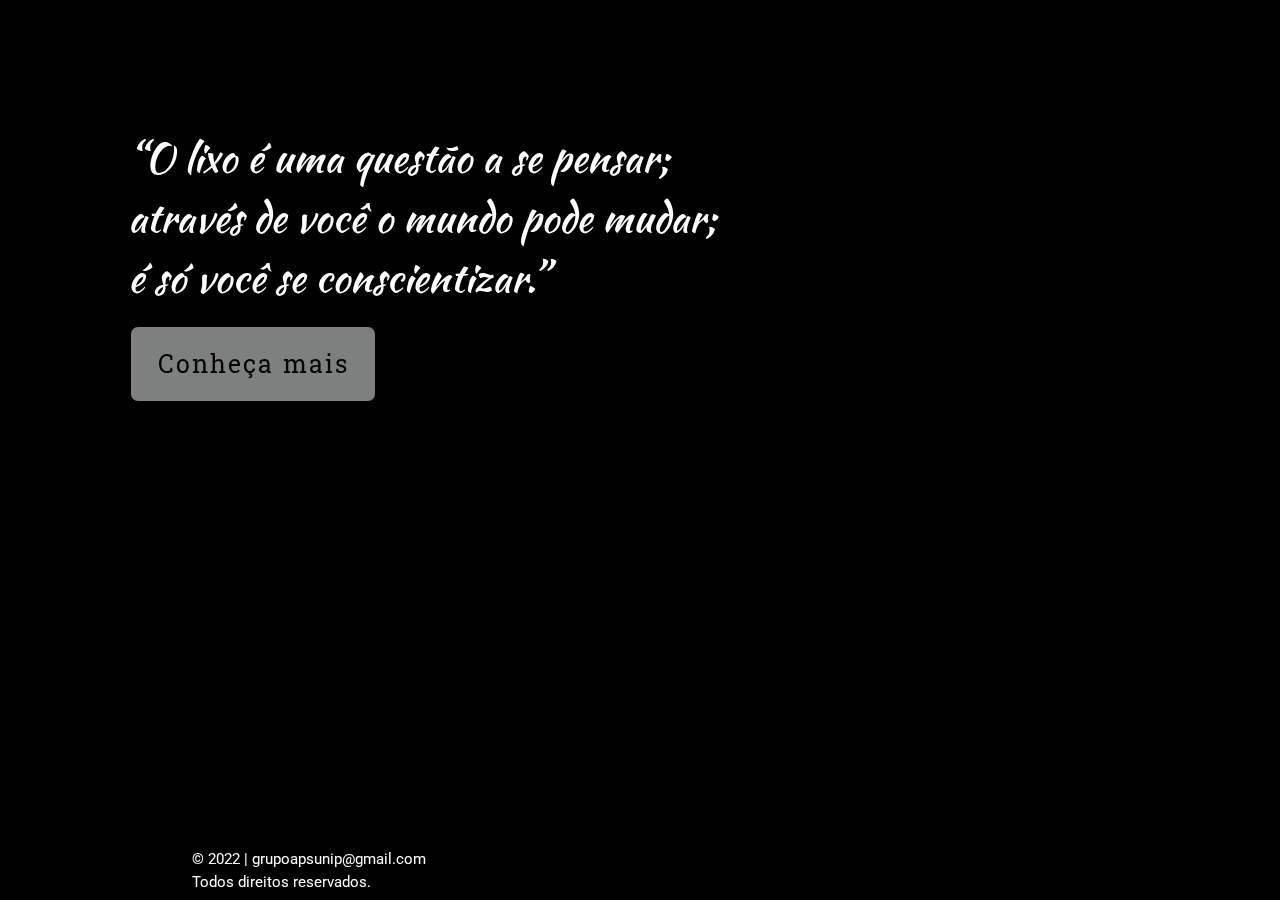
<file: index.html>
<!DOCTYPE html>
<html lang="en">
<head>
    <meta charset="UTF-8">
    <meta http-equiv="X-UA-Compatible" content="IE=edge">
    <meta name="viewport" content="width=device-width, initial-scale=1.0">
    <link rel="stylesheet" href="css/normalize.css">
    <link rel="stylesheet" href="css/style.css">
    <link rel="shortcut icon" href="#" type="image/x-icon" />
    <title>Ewaster</title>
</head>
<body>
    <div class="crossfade">
        <figure></figure>      
        <figure></figure>     
        <figure></figure>      
        <figure></figure>     
        <figure></figure>
        <div class="bg-preto">
            <div class="bg-branco">
                <p class="tx-index">
                    &ldquo;O lixo é uma questão a se pensar;<br>através de você o mundo pode mudar;
                    <br> é só você se conscientizar.&rdquo;
                </p>
                <a href="definicao.html">
                    <div class="botao-site">
                        <p class="txbotao">Conheça mais</p>
                    </div>
                </a>
            </div>
        </div>
        <div class="footer">
            <p class="classep">
                &#169 2022 | grupoapsunip@gmail.com<br>Todos direitos reservados.
            </p>
        </div>
    </div>
</body>
</html>
</file>
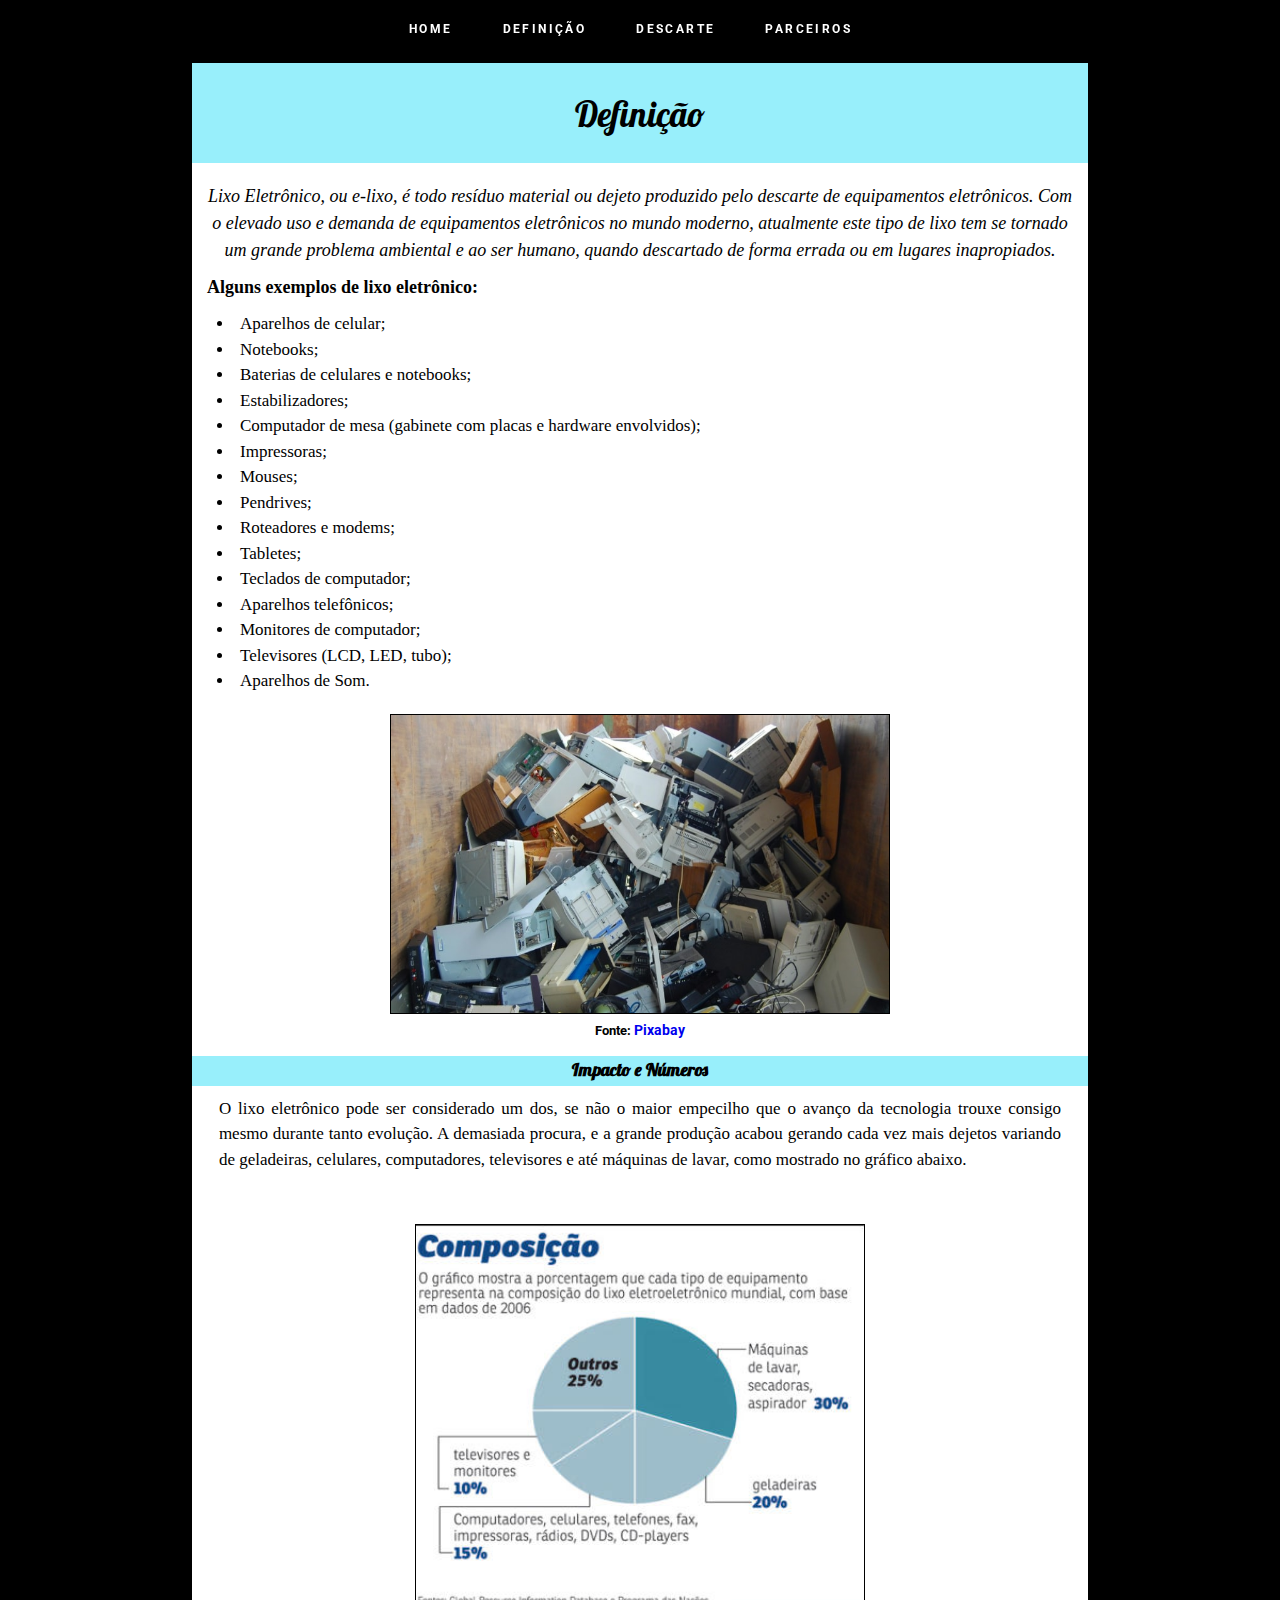
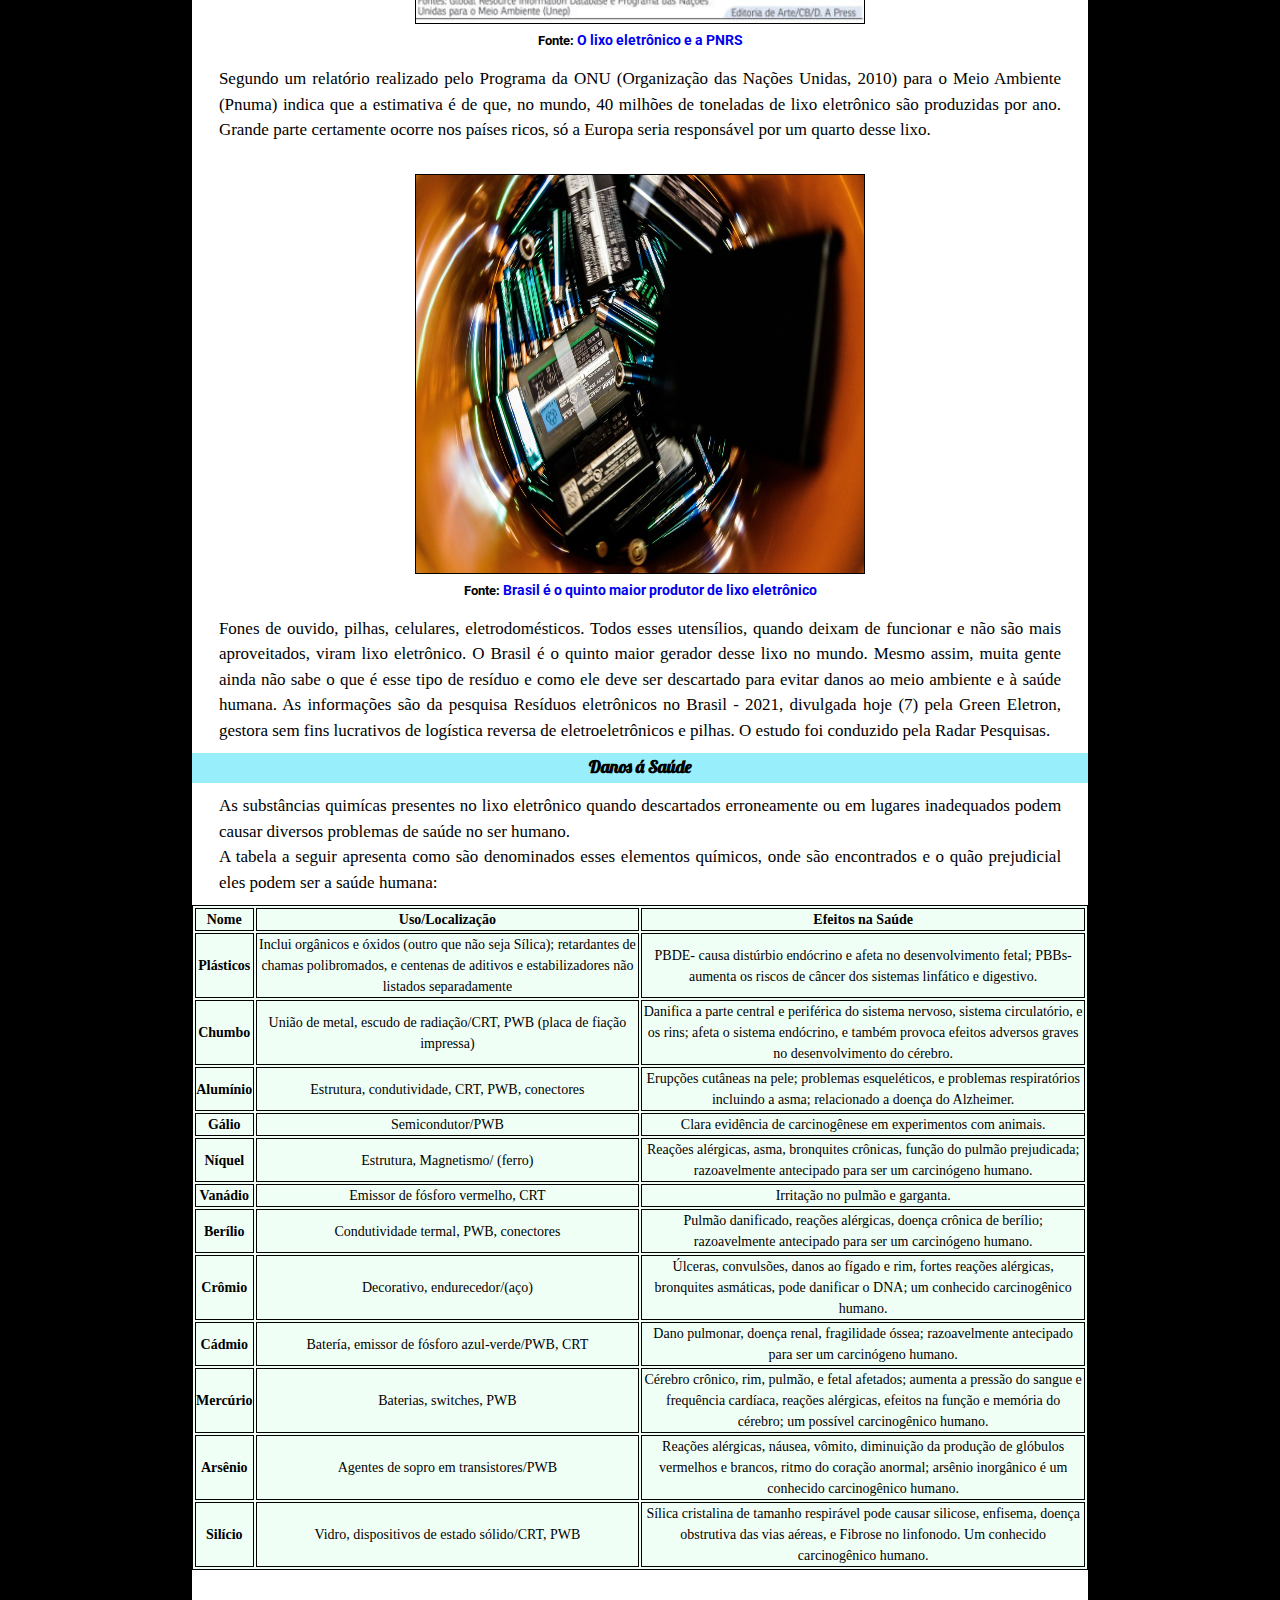
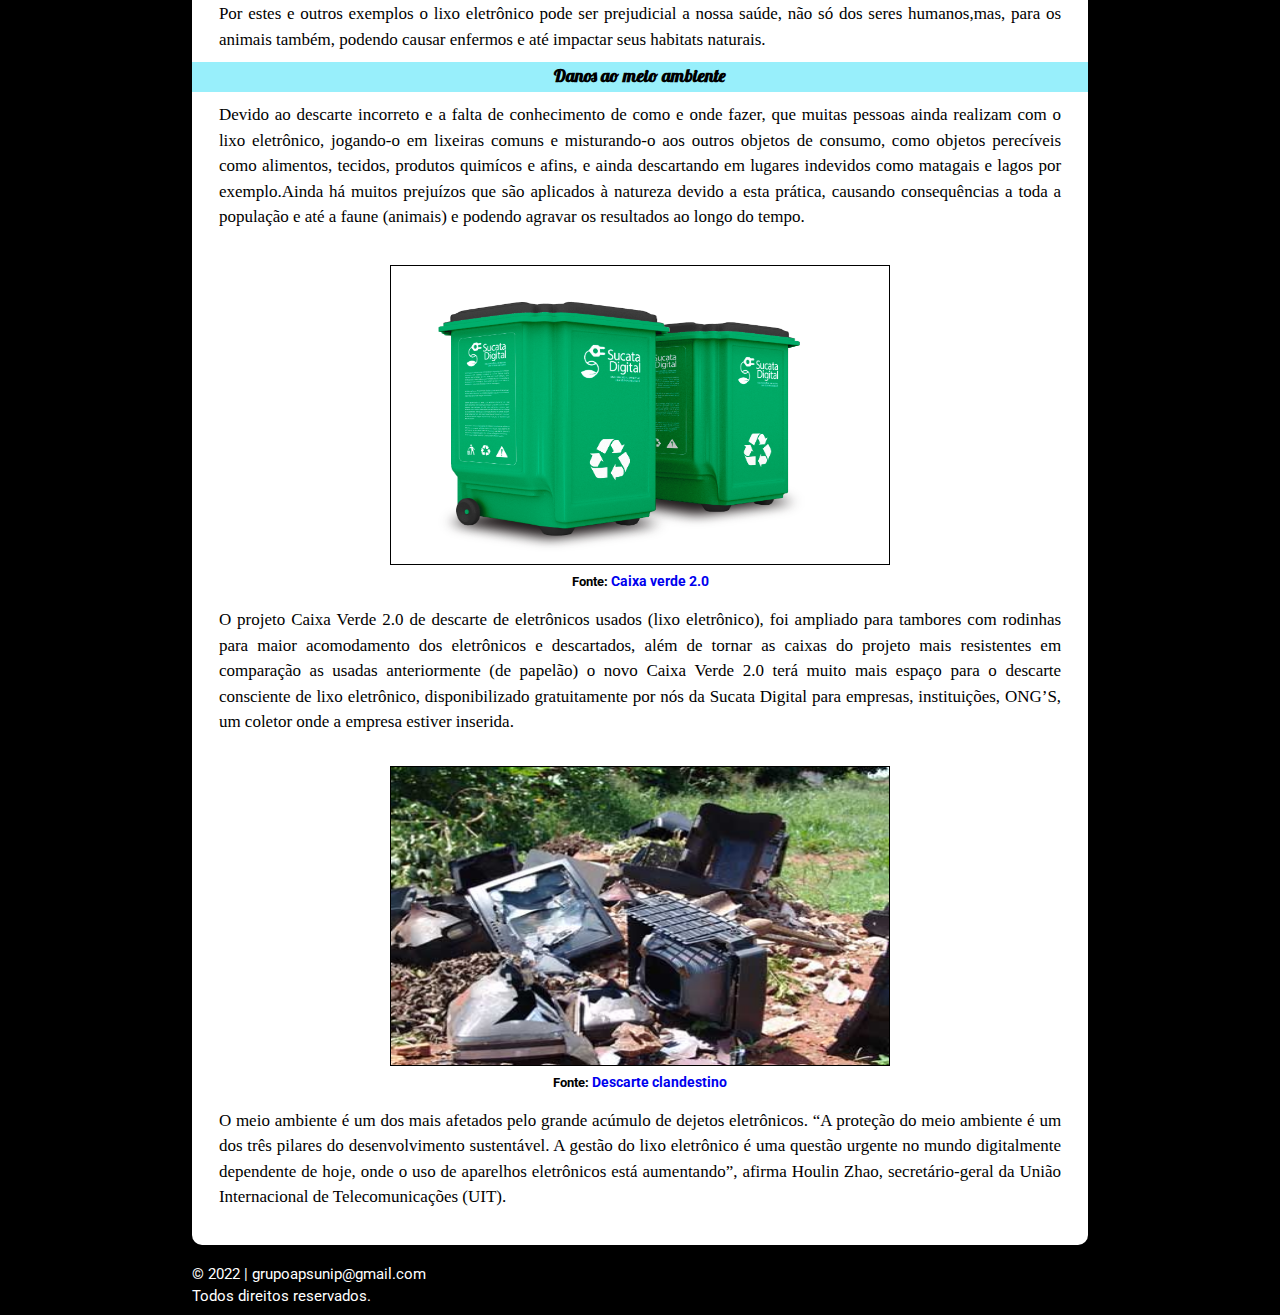
<file: definicao.html>
<!DOCTYPE html>
<html lang="en">
<head>
    <meta charset="UTF-8">
    <meta http-equiv="X-UA-Compatible" content="IE=edge">
    <meta name="viewport" content="width=device-width, initial-scale=1.0">
    <link rel="stylesheet" href="css/style.css">
    <!-- <link rel="shortcut icon" href="css/imagens/icone.ico" type="image/x-icon"/> -->
    <title>definicao</title>
</head>
<body>
    <div class="menu">
        <ul class="menu-list">
            <li><a href="index.html">Home</a></li>
            <li><a href="definicao.html">Definição</a></li>
            <li><a href="descarte.html">Descarte</a></li>
            <li><a href="parceiros.html">Parceiros</a></li>
        </ul>
    </div>
    <br><br><br>
    <div class="wrap">
        <div class="titulo-div">
            <p class="tit">Definição</p>
        </div>
        <div class="subtitulo-div">
            <p class="subt">
                Lixo Eletrônico, ou e-lixo, é todo resíduo material ou dejeto produzido pelo descarte de equipamentos eletrônicos. Com o elevado uso e demanda de equipamentos eletrônicos no mundo moderno, atualmente este tipo de lixo tem se tornado um grande problema ambiental e ao ser humano, quando descartado de forma errada ou em lugares inapropiados.
            </p>               
        </div>
        <p class="subt-n">Alguns exemplos de lixo eletrônico:</p>
        <div class="lista">
            <ul>
                <li>Aparelhos de celular;</li>
                <li>Notebooks;</li>
                <li>Baterias de celulares e notebooks;</li>
                <li>Estabilizadores;</li>
                <li>Computador de mesa (gabinete com placas e hardware envolvidos);</li>
                <li>Impressoras;</li>
                <li>Mouses;</li>
                <li>Pendrives;</li>
                <li>Roteadores e modems;</li>
                <li>Tabletes;</li>
                <li>Teclados de computador;</li>
                <li>Aparelhos telefônicos;</li>
                <li>Monitores de computador;</li>
                <li>Televisores	(LCD, LED, tubo);</li>
                <li>Aparelhos de Som.</li>
            </ul>
        </div>
        <div class="lixo">
            <center>
                <img src="./css/img/lixo2.jpeg" alt="Lixo eletrônico" height="300" width="500" border="1">
            </center>
            <h3 class="fonte-h3">Fonte: <a class="fonte" href="https://pixabay.com/photos/computer-scrap-metal-technology-2049019/" target="_blank" rel="noopener noreferrer">Pixabay</a></h3>
            <div class="divc">
                <center>
                    <h1>Impacto e Números</h1>
                </center>
            </div>
            <p>
                O lixo eletrônico pode ser considerado um dos, se não o maior empecilho que o avanço da tecnologia trouxe consigo mesmo durante tanto evolução. A demasiada procura, e a grande produção acabou gerando cada vez mais dejetos variando de geladeiras, celulares, computadores, televisores e até máquinas de lavar, como mostrado no gráfico abaixo. 
            </p>
            <br><br>
            <center>
                <img src="./css/img/lixotec.jpg" alt="Lixo eletrônico" height="400" width="450" border="1">
            </center>
            <h3 class="fonte-h3">Fonte: <a class="fonte" href="http://futurambiental.blogspot.com/2010/08/o-lixo-eletronico-e-pnrs.html?m=1" target="_blank" rel="noopener noreferrer">O lixo eletrônico e a PNRS</a></h3>
            <p>
                Segundo um relatório realizado pelo Programa da ONU (Organização das Nações Unidas, 2010) para o Meio Ambiente (Pnuma) indica que a estimativa é de que, no mundo, 40 milhões de toneladas de lixo eletrônico são produzidas por ano. Grande parte certamente ocorre nos países ricos, só a Europa seria responsável por um quarto desse lixo.
            </p>
            <br>
            <center>
                <img src="./css/img/brasilquinto.jpg" alt="Lixo eletrônico" height="400" width="450" border="1">
            </center>
            <h3 class="fonte-h3">Fonte: <a class="fonte" href="https://agenciabrasil.ebc.com.br/geral/noticia/2021-10/brasil-e-o-quinto-maior-produtor-de-lixo-eletronico" target="_blank" rel="noopener noreferrer">Brasil é o quinto maior produtor de lixo eletrônico</a></h3>
            <p>
                Fones de ouvido, pilhas, celulares, eletrodomésticos. Todos esses utensílios, quando deixam de funcionar e não são mais aproveitados, viram lixo eletrônico. O Brasil é o quinto maior gerador desse lixo no mundo. Mesmo assim, muita gente ainda não sabe o que é esse tipo de resíduo e como ele deve ser descartado para evitar danos ao meio ambiente e à saúde humana. 

                As informações são da pesquisa Resíduos eletrônicos no Brasil - 2021, divulgada hoje (7) pela Green Eletron, gestora sem fins lucrativos de logística reversa de eletroeletrônicos e pilhas. O estudo foi conduzido pela Radar Pesquisas.
            </p>
            <div class="divc">
                <center>
                    <h1>Danos á Saúde</h1>
                </center>
            </div>
            <p>
                As substâncias quimícas presentes no lixo eletrônico quando descartados erroneamente ou em lugares inadequados podem causar diversos problemas de saúde no ser humano.<br />A tabela a seguir apresenta como são denominados esses elementos químicos, onde são encontrados e o quão prejudicial eles podem ser a saúde humana:<br />
            </p>

            <table>
                <tr> 
                    <th> Nome </th>
                    <th> Uso/Localização </th>
                    <th> Efeitos na Saúde </th>
                </tr>
                <tr> 
                    <th> Plásticos </th>
                    <td> Inclui orgânicos e óxidos (outro que não seja Sílica); retardantes de chamas polibromados, e centenas de aditivos e estabilizadores não listados separadamente </td> 
                    <td> PBDE- causa distúrbio endócrino e afeta no desenvolvimento fetal; PBBs- aumenta os riscos de câncer dos sistemas linfático e digestivo. </td> 
                </tr>
                <tr> 
                    <th> Chumbo </th>
                    <td> União de metal, escudo de radiação/CRT, PWB (placa de fiação impressa) </td>
                    <td> Danifica a parte central e periférica do sistema nervoso, sistema circulatório, e os rins; afeta o sistema endócrino, e também provoca efeitos adversos graves no desenvolvimento do cérebro. </td> 
                </tr>
                <tr> 
                    <th> Alumínio </th>
                    <td> Estrutura, condutividade, CRT, PWB, conectores </td>
                    <td> Erupções cutâneas na pele; problemas esqueléticos, e problemas respiratórios incluindo a asma; relacionado a doença do Alzheimer. </td>
                </tr>
                <tr> 
                    <th> Gálio </th>
                    <td> Semicondutor/PWB </td>
                    <td> Clara evidência de carcinogênese em experimentos com animais. </td> 
                </tr>
                <tr> 
                    <th> Níquel </th>
                    <td> Estrutura, Magnetismo/ (ferro) </td> 
                    <td> Reações alérgicas, asma, bronquites crônicas, função do pulmão prejudicada; razoavelmente antecipado para ser um carcinógeno humano. </td>
                </tr>
                <tr> 
                    <th> Vanádio </th> 
                    <td> Emissor de fósforo vermelho, CRT </td> 
                    <td> Irritação no pulmão e garganta. </td> 
                </tr>
                <tr> 
                    <th> Berílio </th> 
                    <td> Condutividade termal, PWB, conectores </td> 
                    <td> Pulmão danificado, reações alérgicas, doença crônica de berílio; razoavelmente antecipado para ser um carcinógeno humano. </td> 
                </tr>
                <tr> 
                    <th> Crômio </th> 
                    <td> Decorativo, endurecedor/(aço) </td> 
                    <td> Úlceras, convulsões, danos ao fígado e rim, fortes reações alérgicas, bronquites asmáticas, pode danificar o DNA; um conhecido carcinogênico humano. </td> 
                </tr>
                <tr> 
                    <th> Cádmio </th> 
                    <td> Batería, emissor de fósforo azul-verde/PWB, CRT </td> 
                    <td> Dano pulmonar, doença renal, fragilidade óssea; razoavelmente antecipado para ser um carcinógeno humano. </td> 
                </tr>
                <tr> 
                    <th> Mercúrio </th> 
                    <td> Baterias, switches, PWB  </td> 
                    <td> Cérebro crônico, rim, pulmão, e fetal afetados; aumenta a pressão do sangue e frequência cardíaca, reações alérgicas, efeitos na função e memória do cérebro; um possível carcinogênico humano. </td> 
                </tr>
                <tr> 
                    <th> Arsênio </th> 
                    <td> Agentes de sopro em transistores/PWB </td> 
                    <td> Reações alérgicas, náusea, vômito, diminuição da produção de glóbulos vermelhos e brancos, ritmo do coração anormal; arsênio inorgânico é um conhecido carcinogênico humano. </td> 
                </tr>
                <tr> 
                    <th> Silício </th> 
                    <td> Vidro, dispositivos de estado sólido/CRT, PWB </td> 
                    <td> Sílica cristalina de tamanho respirável pode causar silicose, enfisema, doença obstrutiva das vias aéreas, e  Fibrose no linfonodo. Um conhecido carcinogênico humano. </td> 
                </tr>
            </table>
            <br>

            <p>
                Por estes e outros exemplos o lixo eletrônico pode ser prejudicial a nossa saúde, não só dos seres humanos,mas, para os animais também, podendo causar enfermos e até impactar seus habitats naturais. <br />
            </p>

            <div class="divc">
                <center>
                    <h1>Danos ao meio ambiente</h1>
                </center>
            </div>
            <p>
                Devido ao descarte incorreto e a falta de conhecimento de como e onde fazer, que muitas pessoas ainda realizam com o lixo eletrônico, jogando-o em lixeiras comuns e misturando-o aos outros objetos de consumo, como objetos perecíveis como alimentos, tecidos, produtos quimícos e afins, e ainda descartando em lugares indevidos como matagais e lagos por exemplo.Ainda há muitos prejuízos que são aplicados à natureza devido a esta prática, causando consequências a toda a população e até a faune (animais) e podendo agravar os resultados ao longo do tempo.<br /><br />
            </p>

            <center>
                <img src="./css/img/caixa-2.0-1.0.png" alt="Lixo eletrônico" height="300" width="500" border="1">
            </center>
            
            <h3 class="fonte-h3">Fonte: <a class="fonte" href="https://sucatadigital.com.br/caixa-verde-2-0/" target="_blank" rel="noopener noreferrer">Caixa verde 2.0</a></h3>
            <p>
                O projeto Caixa Verde 2.0 de descarte de eletrônicos usados (lixo eletrônico), foi ampliado para tambores com rodinhas para maior acomodamento dos eletrônicos e descartados, além de tornar as caixas do projeto mais resistentes em comparação as usadas anteriormente (de papelão) o novo Caixa Verde 2.0 terá muito mais espaço para o descarte consciente de lixo eletrônico, disponibilizado gratuitamente por nós da Sucata Digital para empresas, instituições, ONG’S, um coletor onde a empresa estiver inserida.
            </p>
            <br>
            <center>
                <img src="./css/img/descarteImproprio.jpg" alt="Lixo eletrônico" height="300" width="500" border="1">
            </center>
            <h3 class="fonte-h3">Fonte: <a class="fonte" href="https://www.assiscity.com/?b=12038" target="_blank" rel="noopener noreferrer">Descarte clandestino</a> </h3>
            <p>
                O meio ambiente é um dos mais afetados pelo grande acúmulo de dejetos eletrônicos. 
                “A proteção do meio ambiente é um dos três pilares do desenvolvimento sustentável. A gestão do lixo eletrônico é uma questão urgente no mundo digitalmente dependente de hoje, onde o uso de aparelhos eletrônicos está aumentando”, afirma Houlin Zhao, secretário-geral da União Internacional de Telecomunicações 
                (UIT).
            </p>
        </div>
    </div>
    <div class="footer-page">
        <p class="classep">
            &#169 2022 | grupoapsunip@gmail.com<br>Todos direitos reservados. 
        </p>
    </div>
</body>
</html>
</file>
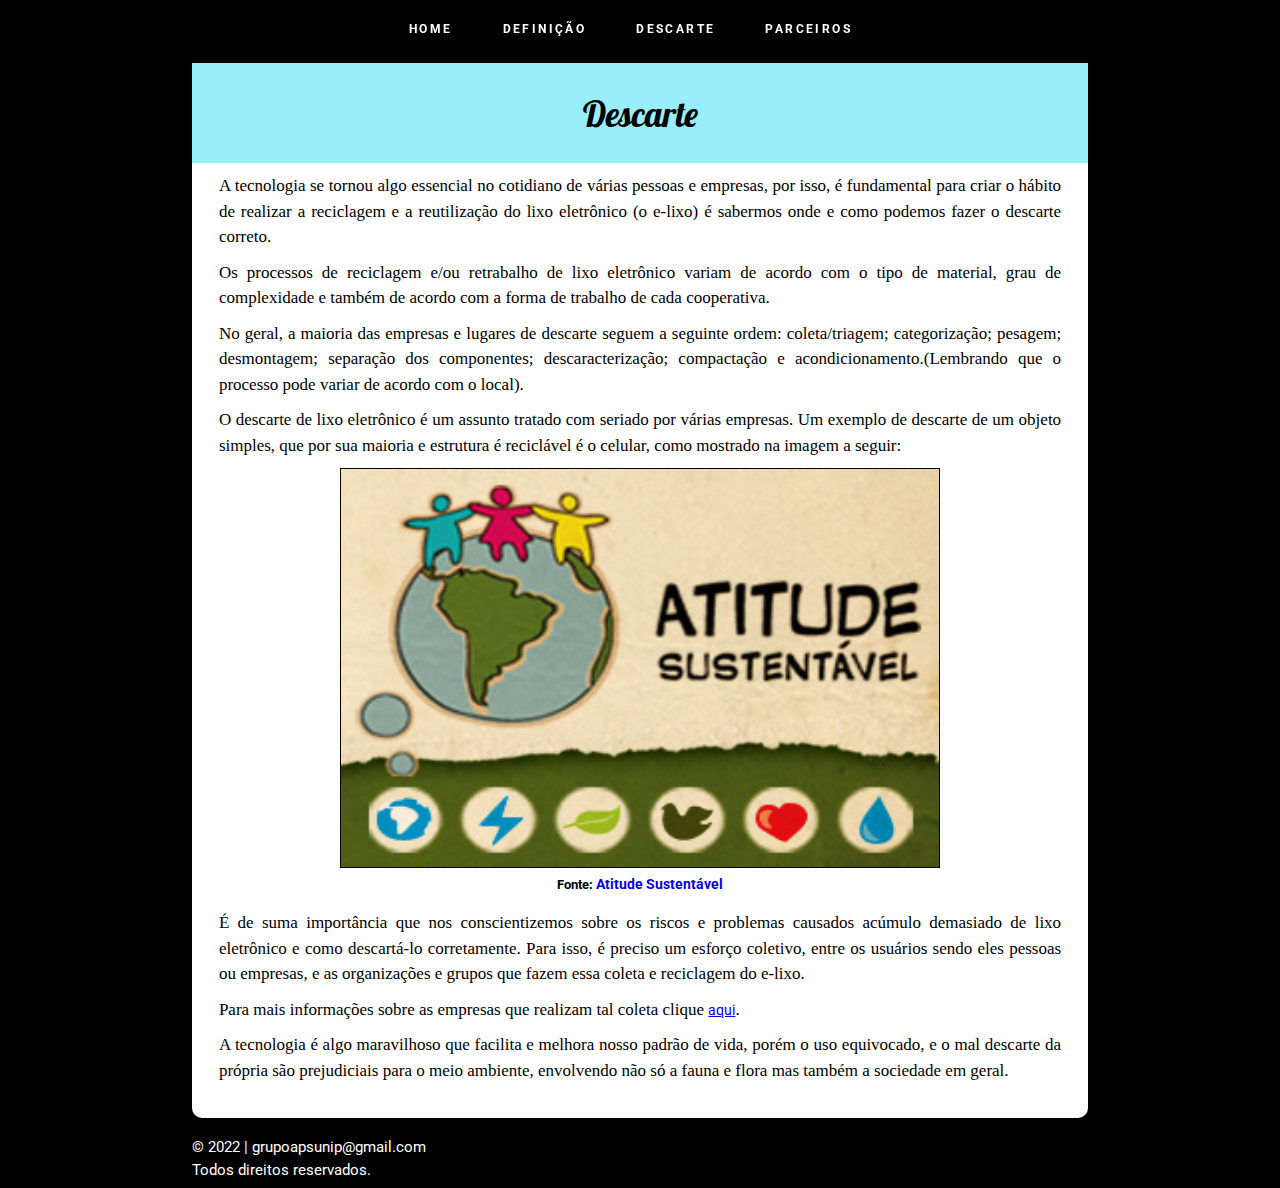
<file: descarte.html>
<!DOCTYPE html>
<html lang="en">
<head>
    <meta charset="UTF-8">
    <meta http-equiv="X-UA-Compatible" content="IE=edge">
    <meta name="viewport" content="width=device-width, initial-scale=1.0">
    <link rel="stylesheet" href="./css/style.css">
    <!-- <link rel="shortcut icon" href="css/imagens/icone.ico" type="image/xicon" /> -->
    <title>Descarte</title>
</head>
<body>
    <div class="menu">
        <ul class="menu-list">
            <li><a href="index.html">Home</a></li>
            <li><a href="definicao.html">Definição</a></li>
            <li><a href="descarte.html">Descarte</a></li>
            <li><a href="parceiros.html">Parceiros</a></li>
        </ul>
    </div>
    <br><br><br>
    <div class="wrap">
        <div class="titulo-div">
            <p class="tit">Descarte</p>
        </div>
        <div class="lixo">
            <p>
                A tecnologia se tornou algo essencial no cotidiano de várias pessoas e empresas, por isso, é fundamental para criar o hábito de realizar a reciclagem e a reutilização do lixo eletrônico (o e-lixo) é sabermos onde e como podemos fazer o descarte correto.
            </p>
            <p>
                Os processos de reciclagem e/ou retrabalho de lixo eletrônico variam de acordo com o tipo de material, grau de complexidade e também de acordo com a forma de trabalho de cada cooperativa.
            </p>
            <p>
                No geral, a maioria das empresas e lugares de descarte seguem a seguinte ordem: coleta/triagem; categorização; pesagem; desmontagem; separação dos componentes; descaracterização; compactação e acondicionamento.(Lembrando que o processo pode variar de acordo com o local).
            </p>
            <p>
                O descarte de lixo eletrônico é um assunto tratado com seriado por várias empresas. Um exemplo de descarte de um objeto simples, que por sua maioria e estrutura é reciclável é o celular, como mostrado na imagem a seguir:
            </p>
            <center>
                <img src="./css/img/atitude-sustentavel-12.jpg"  alt="Lixo eletrônico" height="400" 	width="600" border="1">
            </center>
            <h3 class="fonte-h3">Fonte: <a class="fonte" href="http://atitudesustentavel.com.br/" target="_blank" rel="noopener noreferrer">Atitude Sustentável</a> </h3>
            <p>
                É de suma importância que nos conscientizemos sobre os riscos e problemas causados acúmulo demasiado de lixo eletrônico e como descartá-lo corretamente. Para isso, é preciso um esforço coletivo, entre os usuários sendo eles pessoas ou empresas, e as organizações e grupos que fazem essa coleta e reciclagem do e-lixo.
            </p>
            <p> 
                Para mais informações sobre as empresas que realizam tal coleta clique 
                <a href="parceiros.html">aqui</a>.
            </p>
            <p>
                A tecnologia é algo maravilhoso que facilita e melhora nosso padrão de vida, porém o uso equivocado, e o mal descarte da própria são prejudiciais para o meio ambiente, envolvendo não só a fauna e flora mas também a sociedade em geral.
            </p>
        </div>
    </div>
    <div class="footer-page">
        <p class="classep">
            &#169 2022 | grupoapsunip@gmail.com<br>Todos direitos reservados.</p>
        </p>
    </div>
</body>
</html>
</file>
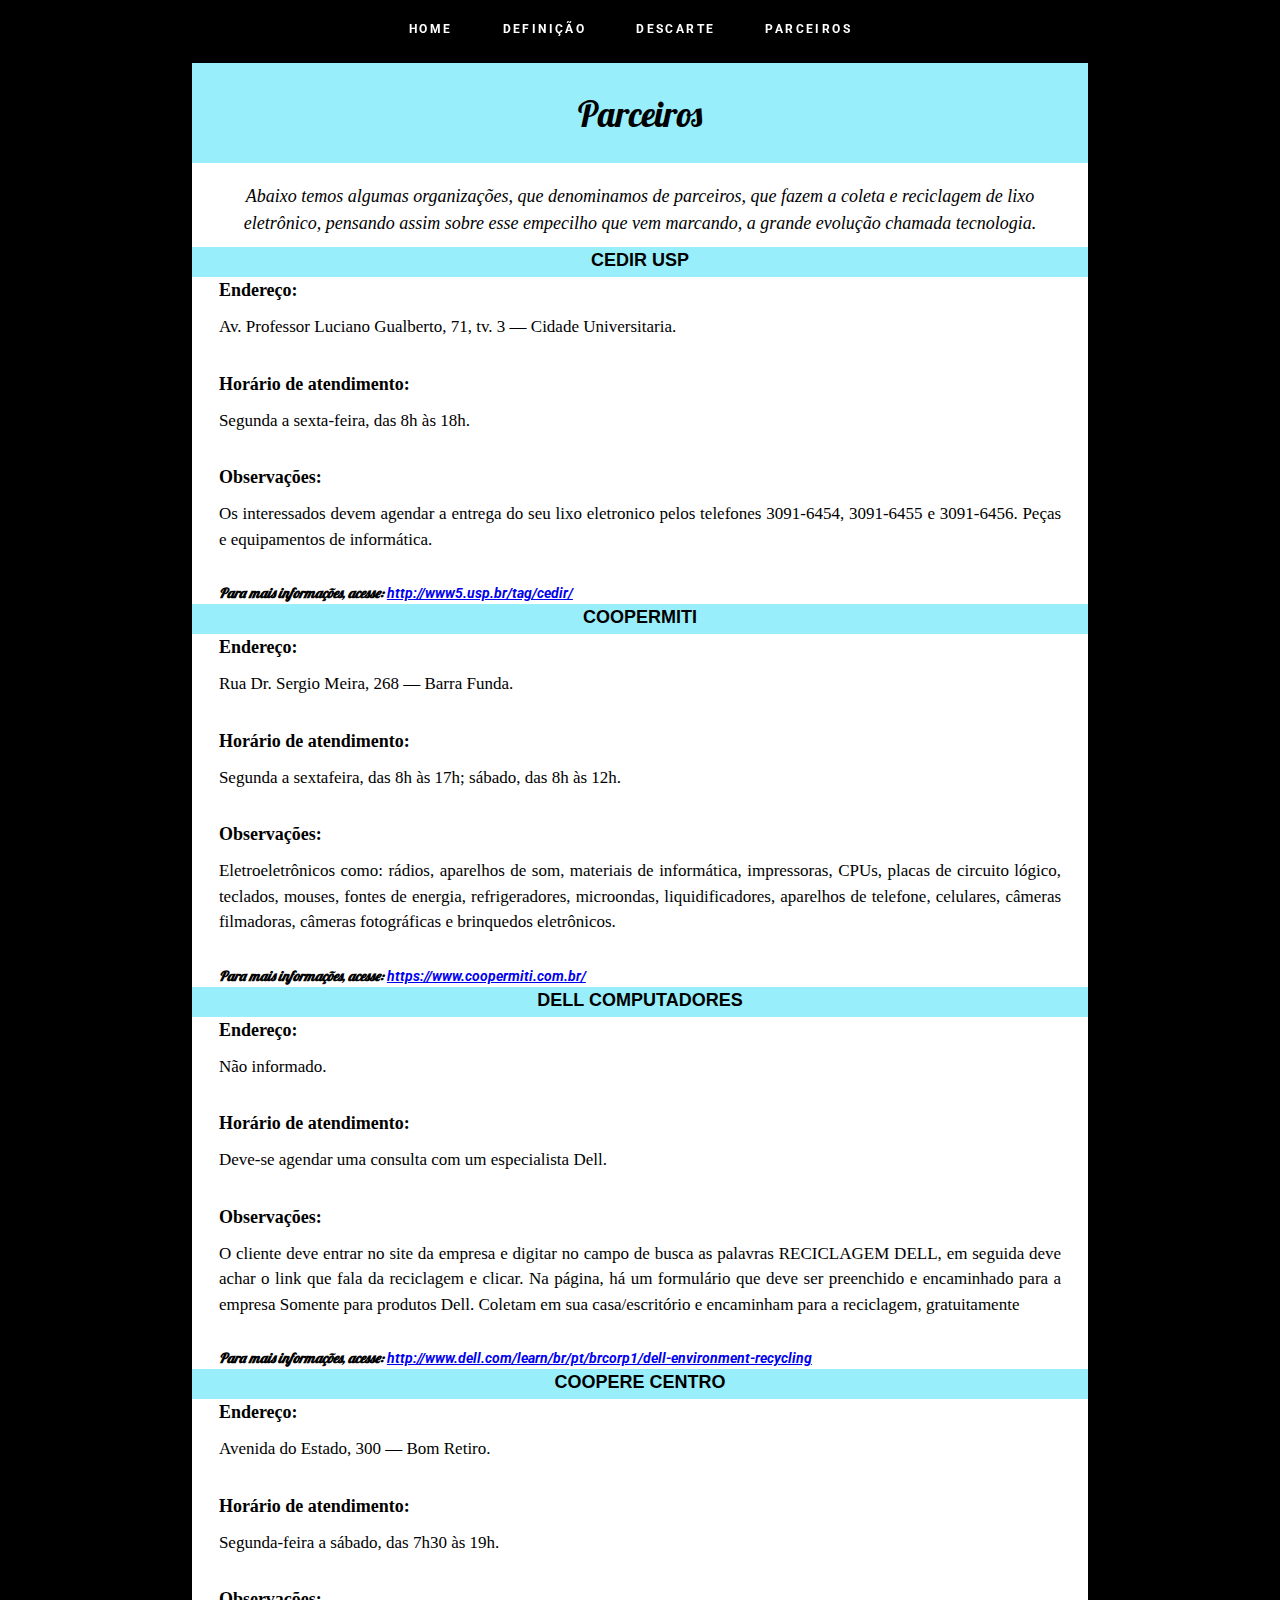
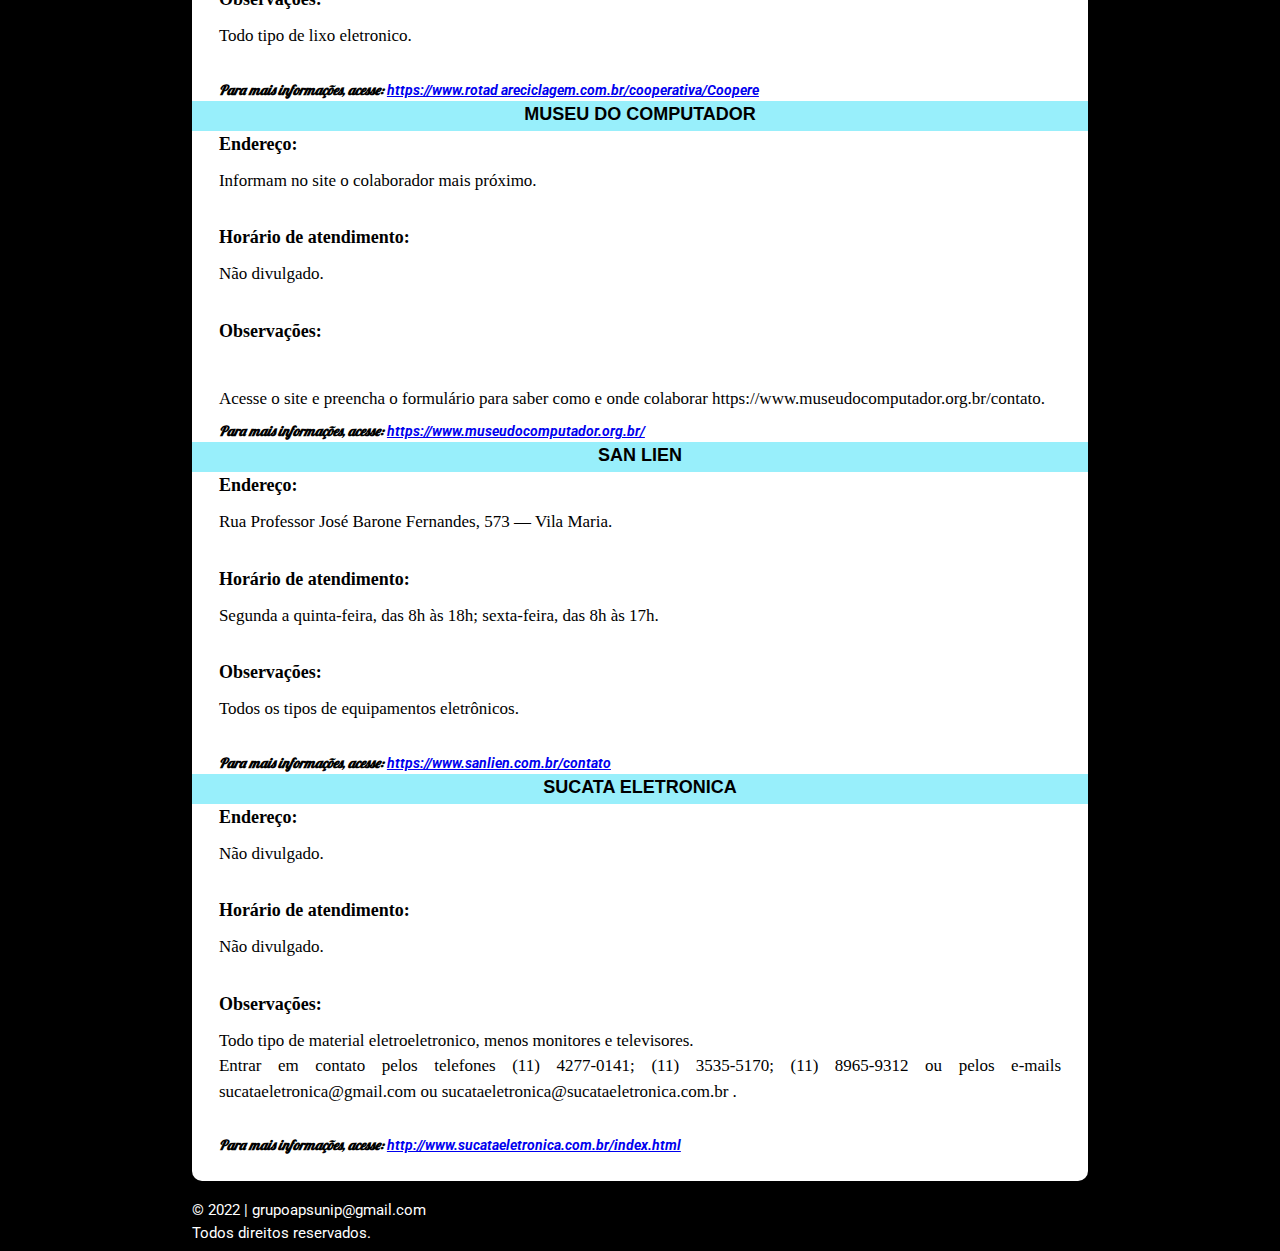
<file: parceiros.html>
<!DOCTYPE html>
<html lang="en">
<head>
    <meta charset="UTF-8">
    <meta http-equiv="X-UA-Compatible" content="IE=edge">
    <meta name="viewport" content="width=device-width, initial-scale=1.0">
    <link rel="stylesheet" href="./css/style.css">
    <!-- <link rel="shortcut icon" href="css/imagens/icone.ico" type="image/xicon" /> -->
    <title>Parceiros</title>
</head>
<body>
    <div class="menu">
        <ul class="menu-list">
            <li><a href="index.html">Home</a></li>
            <li><a href="definicao.html">Definição</a></li>
            <li><a href="descarte.html">Descarte</a></li>
            <li><a href="parceiros.html">Parceiros</a></li>
        </ul>
    </div>
    <br><br><br>
    <div class="wrap">
        <div class="titulo-div">
            <p class="tit">Parceiros</p>
        </div> 
        <div class="subtitulo-div">
            <p class="subt">
                Abaixo temos algumas organizações, que denominamos de parceiros, que fazem a coleta e reciclagem de lixo eletrônico, pensando assim sobre esse empecilho que vem marcando, a grande evolução chamada tecnologia.
            </p>
        </div>
        <div class="lixo">
            <div class="divc">
                <center>
                    <h1 id="sub-divc">CEDIR USP</h1>
                </center>
            </div>
            <strong>Endereço: </strong>
            <p>Av. Professor Luciano Gualberto, 71, tv. 3 &#8212; Cidade Universitaria.</p>
            <br>
            <strong>Horário de atendimento: </strong>
            <p>Segunda a sexta-feira, das 8h às 18h.</p>
            <br>  
            <strong>Observações: </strong>
            <p>Os interessados devem agendar a entrega do seu lixo eletronico pelos telefones 3091-6454, 3091-6455 e 3091-6456. Peças e equipamentos de informática.</p>
            <br>
            <h2>Para mais informações, acesse: 
                <a href="http://www5.usp.br/tag/cedir/">http://www5.usp.br/tag/cedir/</a>
            </h2>
            <div class="divc">
                <center>
                    <h1 id="sub-divc">COOPERMITI</h1>
                </center>
            </div>
            <strong>Endereço: 
            </strong>
            <p>Rua Dr. Sergio Meira, 268 &#8212; Barra Funda.</p>
            <br>
            <strong>Horário de atendimento: </strong>
            <p>Segunda a sextafeira, das 8h às 17h; sábado, das 8h às 12h.</p>
            <br>  
            <strong>Observações: </strong>
            <p>Eletroeletrônicos como: rádios, aparelhos de som, materiais de informática, impressoras, CPUs, placas de circuito lógico, teclados, mouses, fontes de energia, refrigeradores, microondas, liquidificadores, aparelhos de telefone, celulares, câmeras filmadoras, câmeras fotográficas e brinquedos eletrônicos.</p>
            <br>
            <h2>Para mais informações, acesse: 
                <a href="https://www.coopermiti.com.br/">https://www.coopermiti.com.br/</a>
            </h2>
            <div class="divc">
                <center>
                    <h1 id="sub-divc">DELL COMPUTADORES </h1>
                </center>
            </div>
            <strong>Endereço: </strong>
            <p>Não informado.</p>
            <br>
            <strong>Horário de atendimento: </strong>
            <p>Deve-se agendar uma consulta com um especialista Dell.</p>
            <br>  
            <strong>Observações: </strong>
            <p>O cliente deve entrar no site da empresa e digitar no campo de busca as palavras RECICLAGEM DELL, em seguida deve achar o link que fala da reciclagem e clicar. Na página, há um formulário que deve ser preenchido e encaminhado para a empresa Somente para produtos Dell. Coletam em sua casa/escritório e encaminham para a reciclagem, gratuitamente</p>
            <br>
            <h2>Para mais informações, acesse: 
                <a href="http://www.dell.com/learn/br/pt/brcorp1/dell-environmentrecycling">http://www.dell.com/learn/br/pt/brcorp1/dell-environment-recycling</a>
            </h2>
            <div class="divc">
                <center>
                    <h1 id="sub-divc">COOPERE CENTRO</h1>
                </center>
            </div>
            <strong>Endereço: </strong>
            <p>Avenida do 	Estado, 300 &#8212; Bom Retiro.</p>
            <br>
            <strong>Horário de atendimento: </strong>
            <p>Segunda-feira a sábado, das 7h30	às 19h.</p>
            <br>  
            <strong>Observações: </strong>
            <p>Todo tipo de lixo eletronico.</p>
            <br>
            <h2>Para mais informações, acesse: 
                <a href="https://www.rotadareciclagem.com.br/cooperativa/Coopere">https://www.rotad areciclagem.com.br/cooperativa/Coopere</a>
            </h2>
            <div class="divc">
                <center>
                    <h1 id="sub-divc">MUSEU DO COMPUTADOR </h1>
                </center>
            </div>
            <strong>Endereço: </strong>
            <p>Informam no site o colaborador mais próximo.</p>
            <br>
            <strong>Horário de atendimento: </strong>
            <p>Não divulgado.</p>
            <br>  
            <strong>Observações: </strong>
            <p></p><br>
            <p>Acesse o site e preencha o formulário para saber como e onde colaborar https://www.museudocomputador.org.br/contato. </p>
            <h2>Para mais informações, acesse: 	
                <a href="https://www.museudocomputador.org.br/">https://www.museudocomputador.org.br/</a>
            </h2>
            <div class="divc">
                <center>
                    <h1 id="sub-divc">SAN LIEN</h1>
                </center>
            </div>
            <strong>Endereço: </strong>
            <p>Rua Professor José Barone Fernandes, 573 &#8212; Vila Maria.</p>
            <br>
            <strong>Horário de atendimento: </strong>
            <p>Segunda a quinta-feira, das 8h às 18h; sexta-feira, das 8h às 17h.</p>
            <br>  
            <strong>Observações: </strong>
            <p>Todos os tipos de equipamentos eletrônicos.</p>
            <br>
            <h2>Para mais informações, acesse: 
                <a href="https://www.sanlien.com.br/contato">https://www.sanlien.com.br/contato</a>
            </h2>
            <div class="divc">
                <center>
                    <h1 id="sub-divc">SUCATA ELETRONICA</h1>
                </center>
            </div>
            <strong>Endereço: </strong>
            <p>Não divulgado.</p>
            <br>
            <strong>Horário de atendimento: </strong>
            <p>Não divulgado.</p>
            <br>  
            <strong>Observações: </strong>
            <p>Todo tipo de material eletroeletronico, menos monitores e televisores.<br>Entrar em contato pelos telefones (11) 4277-0141; (11) 3535-5170; (11) 8965-9312 ou pelos e-mails sucataeletronica@gmail.com ou sucataeletronica@sucataeletronica.com.br .</p>
            <br>
            <h2>Para mais informações, acesse: 
                <a href="http://www.sucataeletronica.com.br/index.html">http://www.sucataeletronica.com.br/index.html</a>
            </h2>
        </div>
    </div>
    <div class="footer-page">
        <p class="classep">
            &#169 2022 | grupoapsunip@gmail.com<br>Todos direitos reservados.
        </p>
    </div>
</body>
</html>
</file>
<file: css/style.css>
/* fonts */
@import url('https://fonts.googleapis.com/css2?family=Kaushan+Script&display=swap');
@import url('https://fonts.googleapis.com/css2?family=Kaushan+Script&family=Roboto:ital,wght@0,400;0,700;1,300&display=swap');
@import url('https://fonts.googleapis.com/css2?family=Roboto+Slab:wght@300;400&display=swap');
@import url('https://fonts.googleapis.com/css2?family=Lobster&display=swap');

/* @font-face {font-family: safeplace;src: url('fontes/safeplace.ttf');} 
@font-face{font-family: lastyears;src: url('fontes/lasteryears.ttf');} 
@font-face{font-family: roboto;src: url('fontes/roboto.ttf');} 
@font-face{font-family: robot-bold;src: url('fontes/Roboto-Bold.ttf');} 
@font-face{font-family: lucida;src: url('fontes/lucida.ttf');}  */

* {
    padding: 0;
    margin: 0
}
body {
    background-color: #000;
    font-family: 'Lucida Sans', 'Lucida Sans Regular', 'Lucida Grande', 'Lucida Sans Unicode', Geneva, Verdana, sans-serif;
} 
*, *:after, *:before{
    margin: 0;
    padding: 0;
    box-sizing: border-box;
    font-family: 'Roboto';
    font-size: 14px;
    line-height: 1.5;
} 
/* index */
/* figure */
.crossfade > figure {
    animation: imageAnimation 30s linear infinite 0s;
    backface-visibility: hidden;
    background-size: cover;
    background-position: center center;
    color: transparent;
    height: 100%;
    left: 0px;
    opacity: 0;
    position: absolute;
    top: 0px;
    width: 100%;
    z-index: 0;
} 
.crossfade > figure:nth-child(1) {
    background-image: url('./img/lixo1.jpg');
} 
.crossfade > figure:nth-child(2) {
    animation-delay: 6s;
    background-image:url('./img/lixo2.jpeg');
} 
.crossfade > figure:nth-child(3) {
    background-image: url('./img/cel2.jpg');
    animation-delay: 12s;
}
.crossfade > figure:nth-child(4) {
    background-image: url('./img/lixo3.jpg');
    animation-delay: 18s;
}
.crossfade > figure:nth-child(5) {
    background-image: url('./img/lixo4.jpg');
    animation-delay: 24s;
}

@keyframes imageAnimation{ 
    0% {
        animation-timing-function: ease-in;
        opacity: 0;
    } 
    8% {
        animation-timing-function: ease-out;
        opacity: 1;
    } 
    17% {
        opacity: 1;
    } 
    25% {
        opacity: 0;
    } 
    100% {
        opacity: 0;
    } 
}

.bg-preto{
    margin:0;
    width: 100%;
    height: 100%;
    background: rgba(0, 0, 0, 0.8);
    position:absolute;
    z-index:1;
} 
.bg-branco{
    margin-top:10%;
    margin-left:10%;
    width: 800px;
    height: 250px;
    position:absolute;
    z-index:2;
    text-align:justify;
} 
p.tx-index{
    font-family:'Kaushan Script', serif;
    font-size:40px;
    color:#fff;
    text-align:justify;
} 
.txbotao{
    word-spacing:1px;
    letter-spacing:2px;
    font-size:25px;
    color:#000;
    text-align: center;
    vertical-align:center;
    font-family:'Roboto Slab';
} 
.botao-site{
    margin-top:2%;
    padding-top:18px;
    width:250px;
    height:80px;
    background: rgba(252, 255, 255, 0.5);
    border-color:#000;
    border-style:solid;
    border-radius:10px;
    z-index: 3;
    position:absolute;
} 

/* footer index*/
.footer{
    position: absolute;
    /* background-color: #000000; */
    height: 70px;
    width: 100%;
    z-index: 1;
    bottom:0px;
} 
p.classep{
    font-family:'Roboto';
    color:#fff;
    font-size:15px;
    margin-left:15%;
    margin-top: 18px;
}

/* menu */
.menu{
    background-color: rgba(0, 0, 0, 0.7);
    text-align:center;
    padding-left: 30%;
    position:fixed;
    width:100%;
}
.menu .menu-list, .menu .sub-menu{
    list-style: none;
} 
.menu a{
    color: #fff;
    text-decoration: none;
    display: block;
    cursor: pointer;
    text-transform: uppercase;
    font-size: 12px;
    font-weight: 700;
    letter-spacing:0.2em;
} 
.menu > .menu-list > li{
    float: left;
    position: relative;
} 
.menu > .menu-list > li > a {
    padding: 20px;
    margin: 0 5px;
} 
.menu > .menu-list > li:hover a {
    background: rgba(152, 251, 152, 0.3);
} 
.menu > .menu-list > li:hover > .sub-menu {
    display: block;
} 
.menu > .menu-list > li > .sub-menu {
    position: absolute;
    top: 50px;
    left: 5px;
    background-color: rgba(0, 0, 0, 0.6);
    min-width: 200px;
    z-index: 1000;
    display: none;
} 
.menu > .menu-list > li > .sub-menu > li > a {
    padding: 10px 20px;
} 
.menu:after {
    content: '.';
    display: block;
    clear: both;
    visibility: hidden;
    line-height: 0;
    height: 0;
}

/* definicao */

.wrap{
    width:auto;
    height:auto;
    margin-left:15%;
    margin-right:15%;
    background-color: #fff;
    border-radius:10px;
    padding-bottom:25px;
} 
.titulo-div{
    width:100%;
    height:100px;
    padding-top:25px;
    background-color:#98EFFB;
}
p.tit{
    font-size:35px;
    font-family:'Lobster';
    text-align:center;
    color:#000;
} 
.subtitulo-div{
    width:100%;
    height:auto;
    padding-top:20px;
    background-color:#fff;
    padding-left:15px;
    padding-right:15px;
}
p.subt{
    font-size:18px;
    text-align: center;
    font-family:'lucida';
    padding-bottom:10px;
    font-style: italic;
} 
.subt-n{
    font-size:18px;
    text-align:justify;
    font-family:'lucida';
    padding-bottom:10px;
    padding-left: 15px;
    font-weight: 900;
}
.lista ul{
    list-style-type:disc;
    margin-left:10px;
    margin-bottom:20px;
    list-style-position: inside;
    padding-left: 15px;
} 
.lista ul li{
    list-style-type:disc;
    font-size:17px;
    color:#000;
    font-family:'lucida';
    margin-right: 3%;
    text-align:justify;
} 
.lixo h2{
    font-size:14px;
    font-family:'Lobster';
    font-style:italic;
    color:#000;
    margin-left: 3%;
    margin-right: 3%;
    text-align: justify;
} 
.lixo p{
    font-size:17px;
    color:#000;
    font-family:'lucida';
    margin-left: 3%;
    margin-right: 3%;
    text-align:justify;
    margin-top:10px;
    margin-bottom:10px;
} 
.lixo table, th, td{
    border: 1px solid black;
    background-color: rgb(240, 255, 246);
    font-family: 'lucida';
    text-align: center;
} 
.lixo strong{
    font-size:18px;
    color:#000;
    font-family:'lucida';
    font-weight:900;
    margin-left: 3%;
    margin-right: 3%;
    text-align:justify;
} 
.divc h1{
    width:100%;
    height: 30px;
    background-color:#98EFFB;
    font-size:18px;
    font-family:'Lobster';
}
/* footer */
.footer-page{
    position: absolute;
    background-color: #000000;
    height: 70px;
    width: 100%;
    z-index: 1;
} 
p.classepi{
    font-family:'roboto';
    color:#fff;
    font-size:15px;
    margin-left:10%;
    margin-top: 18px;
} 
.fonte-h3 {
    font-size:13px;
    font-family:'roboto';
    text-align: center;
    margin-bottom: 15px;
    color:#000;
}
a.fonte {
    text-decoration: none;
}
a.fonte:hover {
    text-decoration: underline overline;
    color: #000;
}

#sub-divc{
    font-family:'Franklin Gothic Medium', 'Arial Narrow', Arial, sans-serif;
}
</file>
